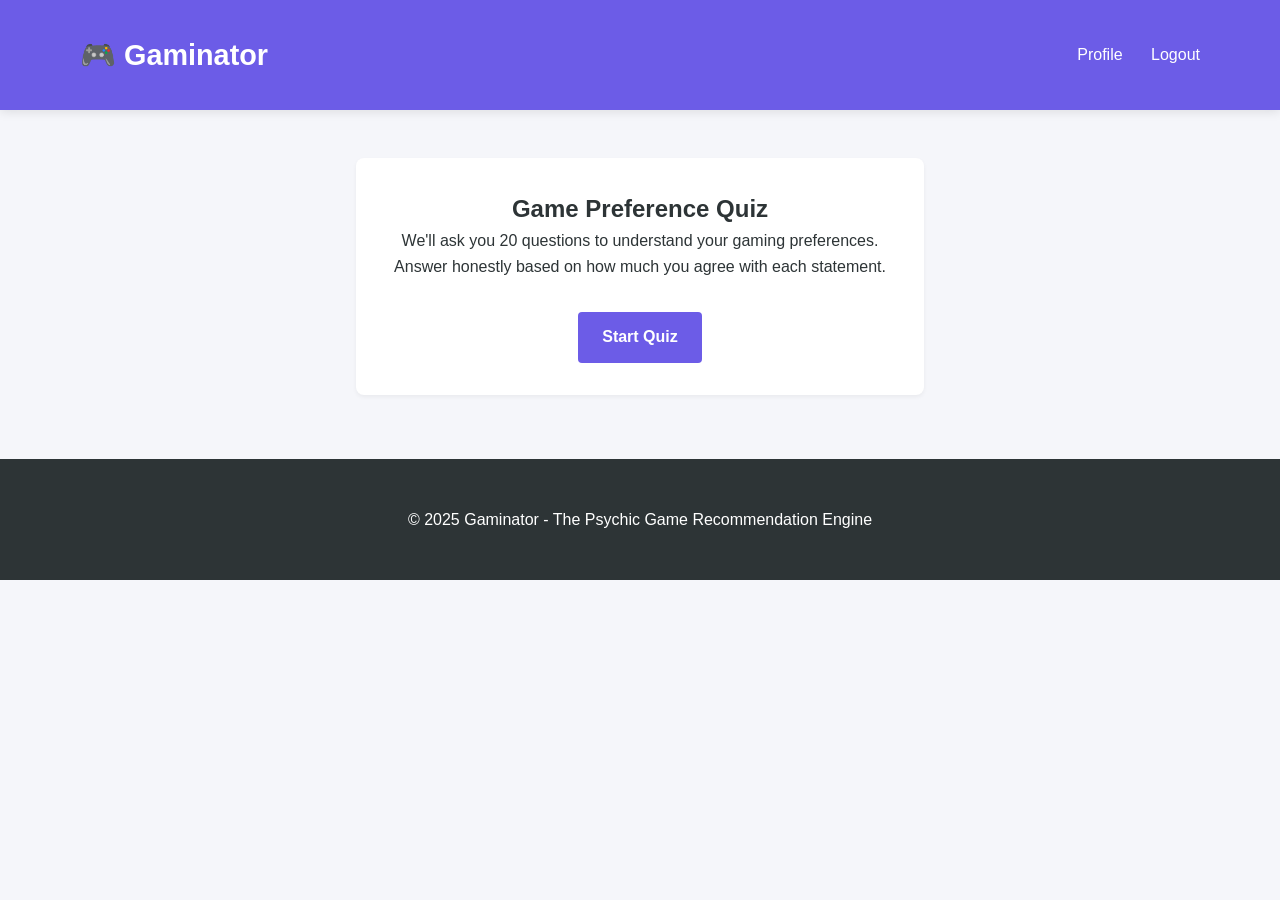
<file: templates/quiz_start.html>
<!DOCTYPE html>
<html lang="en">
<head>
    <meta charset="UTF-8">
    <meta name="viewport" content="width=device-width, initial-scale=1.0">
    <title>Start Quiz | Gaminator</title>
    <link rel="stylesheet" href="/static/css/style.css">
</head>
<body>
    <header>
        <div class="container">
            <h1>🎮 Gaminator</h1>
            <nav>
                <a href="/profile">Profile</a>
                <a href="/logout">Logout</a>
            </nav>
        </div>
    </header>

    <main class="container quiz-container">
        <section class="quiz-intro">
            <h2>Game Preference Quiz</h2>
            <p>We'll ask you 20 questions to understand your gaming preferences.</p>
            <p>Answer honestly based on how much you agree with each statement.</p>
            
            <div class="quiz-progress">
                <div class="progress-bar" style="width: 0%"></div>
            </div>
            
            <a href="/quiz/next" class="btn">Start Quiz</a>
        </section>
    </main>

    <footer>
        <div class="container">
            <p>© 2025 Gaminator - The Psychic Game Recommendation Engine</p>
        </div>
    </footer>
</body>
</html>
</file>
<file: static/css/style.css>
/* static/css/style.css */
:root {
    --primary: #6c5ce7;
    --primary-dark: #5649c0;
    --secondary: #00cec9;
    --dark: #2d3436;
    --light: #f5f6fa;
    --gray: #dfe6e9;
    --success: #00b894;
    --warning: #fdcb6e;
    --danger: #d63031;
}

* {
    margin: 0;
    padding: 0;
    box-sizing: border-box;
    font-family: 'Segoe UI', Tahoma, Geneva, Verdana, sans-serif;
}

body {
    background-color: var(--light);
    color: var(--dark);
    line-height: 1.6;
}

.container {
    width: 90%;
    max-width: 1200px;
    margin: 0 auto;
    padding: 1rem;
}

header {
    background-color: var(--primary);
    color: white;
    padding: 1rem 0;
    box-shadow: 0 2px 10px rgba(0, 0, 0, 0.1);
}

header .container {
    display: flex;
    justify-content: space-between;
    align-items: center;
}

header h1 {
    font-size: 1.8rem;
}

nav a {
    color: white;
    text-decoration: none;
    margin-left: 1.5rem;
    font-weight: 500;
    transition: opacity 0.2s;
}

nav a:hover {
    opacity: 0.8;
}

.hero {
    text-align: center;
    padding: 4rem 0;
}

.hero h2 {
    font-size: 2.5rem;
    margin-bottom: 1rem;
    color: var(--primary);
}

.hero p {
    font-size: 1.2rem;
    max-width: 700px;
    margin: 0 auto 2rem;
}

.btn {
    display: inline-block;
    background-color: var(--primary);
    color: white;
    padding: 0.8rem 1.5rem;
    border-radius: 4px;
    text-decoration: none;
    font-weight: 600;
    transition: background-color 0.2s;
    border: none;
    cursor: pointer;
}

.btn:hover {
    background-color: var(--primary-dark);
}

.btn.secondary {
    background-color: var(--gray);
    color: var(--dark);
}

.btn.secondary:hover {
    background-color: #c8d6e5;
}

.auth-buttons {
    display: flex;
    gap: 1rem;
    justify-content: center;
}

.features {
    display: grid;
    grid-template-columns: repeat(auto-fit, minmax(300px, 1fr));
    gap: 2rem;
    margin: 3rem 0;
}

.feature-card {
    background: white;
    padding: 2rem;
    border-radius: 8px;
    box-shadow: 0 4px 6px rgba(0, 0, 0, 0.05);
    transition: transform 0.2s, box-shadow 0.2s;
}

.feature-card:hover {
    transform: translateY(-5px);
    box-shadow: 0 6px 12px rgba(0, 0, 0, 0.1);
}

.feature-card h3 {
    font-size: 1.3rem;
    margin-bottom: 1rem;
    color: var(--primary);
}

footer {
    background-color: var(--dark);
    color: white;
    text-align: center;
    padding: 2rem 0;
    margin-top: 3rem;
}

/* Quiz Page */
.quiz-form {
    margin: 2rem 0;
}

.question-card {
    background: white;
    padding: 1.5rem;
    margin-bottom: 1.5rem;
    border-radius: 8px;
    box-shadow: 0 2px 4px rgba(0, 0, 0, 0.05);
}

.question-card p {
    font-size: 1.1rem;
    font-weight: 500;
    margin-bottom: 1rem;
}

.rating-scale {
    display: flex;
    justify-content: space-between;
    max-width: 500px;
    margin: 0 auto;
    position: relative;
}

.rating-scale label {
    display: flex;
    flex-direction: column;
    align-items: center;
    cursor: pointer;
}

.rating-scale input[type="radio"] {
    appearance: none;
    width: 20px;
    height: 20px;
    border: 2px solid var(--primary);
    border-radius: 50%;
    margin-bottom: 0.5rem;
    cursor: pointer;
    transition: background-color 0.2s;
}

.rating-scale input[type="radio"]:checked {
    background-color: var(--primary);
}

.scale-labels {
    position: absolute;
    width: 100%;
    display: flex;
    justify-content: space-between;
    top: 30px;
    font-size: 0.8rem;
    color: var(--dark);
}

/* Results Page */
.archetype-section {
    background: white;
    padding: 2rem;
    border-radius: 8px;
    margin: 2rem 0;
    text-align: center;
}

.archetype-section h3 {
    color: var(--primary);
    margin-bottom: 1rem;
}

.traits {
    display: flex;
    justify-content: center;
    flex-wrap: wrap;
    gap: 0.5rem;
    margin-top: 1rem;
}

.trait {
    background-color: var(--secondary);
    color: white;
    padding: 0.3rem 0.8rem;
    border-radius: 20px;
    font-size: 0.9rem;
}

.recommendations {
    margin: 3rem 0;
}

.game-grid {
    display: grid;
    grid-template-columns: repeat(auto-fill, minmax(250px, 1fr));
    gap: 1.5rem;
    margin-top: 1.5rem;
}

.game-card {
    background: white;
    padding: 1.5rem;
    border-radius: 8px;
    box-shadow: 0 2px 4px rgba(0, 0, 0, 0.05);
    transition: transform 0.2s;
}

.game-card:hover {
    transform: translateY(-3px);
}

.game-card h4 {
    margin-bottom: 1rem;
    color: var(--primary);
}

.game-stats {
    display: flex;
    justify-content: space-between;
    font-size: 0.9rem;
    color: var(--dark);
}

.actions {
    display: flex;
    justify-content: center;
    gap: 1rem;
    margin: 2rem 0;
}

/* Profile Page */
.profile-container {
    max-width: 800px;
}

.profile-header {
    text-align: center;
    margin-bottom: 2rem;
}

.steam-connected {
    color: var(--success);
    font-weight: 500;
}

.steam-connect {
    margin-top: 1rem;
}

.archetype-card {
    background: white;
    padding: 2rem;
    border-radius: 8px;
    box-shadow: 0 2px 4px rgba(0, 0, 0, 0.05);
    margin-top: 1rem;
}

.history-grid {
    display: grid;
    grid-template-columns: repeat(auto-fill, minmax(200px, 1fr));
    gap: 1rem;
    margin-top: 1.5rem;
}

.history-card {
    background: white;
    padding: 1rem;
    border-radius: 8px;
    box-shadow: 0 2px 4px rgba(0, 0, 0, 0.05);
}

.history-card h4 {
    margin-bottom: 0.5rem;
    font-size: 1rem;
}

.game-meta {
    display: flex;
    justify-content: space-between;
    font-size: 0.8rem;
    color: var(--dark);
}

/* Admin Page */
.admin-table {
    width: 100%;
    border-collapse: collapse;
    margin: 2rem 0;
}

.admin-table th, .admin-table td {
    padding: 1rem;
    text-align: left;
    border-bottom: 1px solid var(--gray);
}

.admin-table th {
    background-color: var(--primary);
    color: white;
}

.admin-table tr:hover {
    background-color: rgba(0, 0, 0, 0.02);
}

/* Responsive */
@media (max-width: 768px) {
    header .container {
        flex-direction: column;
    }
    
    nav {
        margin-top: 1rem;
    }
    
    nav a {
        margin: 0 0.5rem;
    }
    
    .hero h2 {
        font-size: 2rem;
    }
    
    .auth-buttons {
        flex-direction: column;
        align-items: center;
    }
    
    .btn {
        width: 100%;
        margin-bottom: 0.5rem;
    }
}

/* Auth Styles */
.auth-container {
    display: flex;
    justify-content: center;
    align-items: center;
    min-height: 70vh;
    padding: 2rem 0;
}

.auth-card {
    background: white;
    padding: 2.5rem;
    border-radius: 8px;
    box-shadow: 0 4px 12px rgba(0, 0, 0, 0.1);
    width: 100%;
    max-width: 500px;
}

.auth-card h2 {
    text-align: center;
    margin-bottom: 1.5rem;
    color: var(--primary);
}

.form-group {
    margin-bottom: 1.5rem;
}

.form-group label {
    display: block;
    margin-bottom: 0.5rem;
    font-weight: 500;
}

.form-group input {
    width: 100%;
    padding: 0.8rem;
    border: 1px solid var(--gray);
    border-radius: 4px;
    font-size: 1rem;
}

.form-group input:focus {
    outline: none;
    border-color: var(--primary);
    box-shadow: 0 0 0 2px rgba(108, 92, 231, 0.2);
}

.alert {
    padding: 1rem;
    margin-bottom: 1.5rem;
    border-radius: 4px;
}

.alert.error {
    background-color: rgba(214, 48, 49, 0.1);
    color: var(--danger);
    border-left: 4px solid var(--danger);
}

.auth-links {
    margin-top: 1.5rem;
    text-align: center;
    font-size: 0.9rem;
}

.auth-links a {
    color: var(--primary);
    text-decoration: none;
}

.auth-links a:hover {
    text-decoration: underline;
}

/* Admin Styles */
.admin-header {
    text-align: center;
    margin-bottom: 2rem;
    padding-bottom: 1rem;
    border-bottom: 1px solid var(--gray);
}

.admin-section {
    background: white;
    padding: 1.5rem;
    border-radius: 8px;
    box-shadow: 0 2px 4px rgba(0, 0, 0, 0.05);
    margin-bottom: 2rem;
}

.admin-actions {
    display: flex;
    gap: 1rem;
    margin-bottom: 1.5rem;
}

.btn.danger {
    background-color: var(--danger);
}

.btn.danger:hover {
    background-color: #c0392b;
}

.btn.small {
    padding: 0.4rem 0.8rem;
    font-size: 0.9rem;
}

.table-responsive {
    overflow-x: auto;
}

.admin-table {
    width: 100%;
    border-collapse: collapse;
}

.admin-table th, .admin-table td {
    padding: 1rem;
    text-align: left;
    border-bottom: 1px solid var(--gray);
}

.admin-table th {
    background-color: var(--primary);
    color: white;
}

.admin-table tr:hover {
    background-color: rgba(0, 0, 0, 0.02);
}

.actions {
    display: flex;
    gap: 0.5rem;
}

.stats-grid {
    display: grid;
    grid-template-columns: repeat(auto-fit, minmax(200px, 1fr));
    gap: 1.5rem;
}

.stat-card {
    background: white;
    padding: 1.5rem;
    border-radius: 8px;
    box-shadow: 0 2px 4px rgba(0, 0, 0, 0.05);
    text-align: center;
}

.stat-value {
    font-size: 2rem;
    font-weight: bold;
    color: var(--primary);
    margin: 0.5rem 0 0;
}

/* Modal Styles */
.modal {
    display: none;
    position: fixed;
    top: 0;
    left: 0;
    width: 100%;
    height: 100%;
    background-color: rgba(0, 0, 0, 0.5);
    justify-content: center;
    align-items: center;
    z-index: 1000;
}

.modal-content {
    background: white;
    padding: 2rem;
    border-radius: 8px;
    max-width: 500px;
    width: 90%;
}

.modal-actions {
    display: flex;
    justify-content: flex-end;
    gap: 1rem;
    margin-top: 1.5rem;
}
/* Quiz Styles */
.quiz-container {
    max-width: 600px;
    margin: 2rem auto;
}

.quiz-intro {
    text-align: center;
    background: white;
    padding: 2rem;
    border-radius: 8px;
    box-shadow: 0 2px 4px rgba(0, 0, 0, 0.05);
}

/* Progress bar styles */
.quiz-progress {
    margin: 2rem 0;
}

.progress-track {
    background: #e0e0e0;
    height: 8px;
    border-radius: 4px;
    overflow: hidden;
}

.progress-bar {
    height: 100%;
    background: var(--primary);
    transition: width 0.3s ease;
    /* Width is now set inline in HTML */
}

.progress-text {
    text-align: center;
    margin-top: 0.5rem;
    font-size: 0.9rem;
    color: var(--dark);
}

.question-card {
    background: white;
    padding: 2rem;
    border-radius: 8px;
    box-shadow: 0 2px 4px rgba(0, 0, 0, 0.05);
    margin-bottom: 2rem;
}

.rating-options {
    display: flex;
    flex-direction: column;
    gap: 1rem;
    margin-top: 2rem;
}

.rating-options label {
    display: flex;
    align-items: center;
    padding: 0.8rem;
    border: 1px solid var(--gray);
    border-radius: 4px;
    cursor: pointer;
    transition: all 0.2s;
}

.rating-options label:hover {
    border-color: var(--primary);
    background: rgba(108, 92, 231, 0.05);
}

.rating-options input[type="radio"] {
    margin-right: 1rem;
}


.progress-bar {
    height: 100%;
    background: var(--primary);
    transition: width 0.3s ease;
}

.progress-text {
    text-align: center;
    margin-top: 0.5rem;
    color: var(--dark);
    font-size: 0.9rem;
}

.rating-options {
    display: flex;
    flex-direction: column;
    gap: 0.8rem;
    margin: 2rem 0;
}

.rating-options label {
    display: flex;
    align-items: center;
    padding: 0.8rem;
    background: white;
    border-radius: 8px;
    cursor: pointer;
    transition: all 0.2s;
}

.rating-options label:hover {
    background: #f5f5ff;
}

.rating-options input[type="radio"] {
    margin-right: 1rem;
}

.progress-text {
    text-align: center;
    margin-top: 0.5rem;
    color: var(--dark);
    font-size: 0.9rem;
}
</file>
